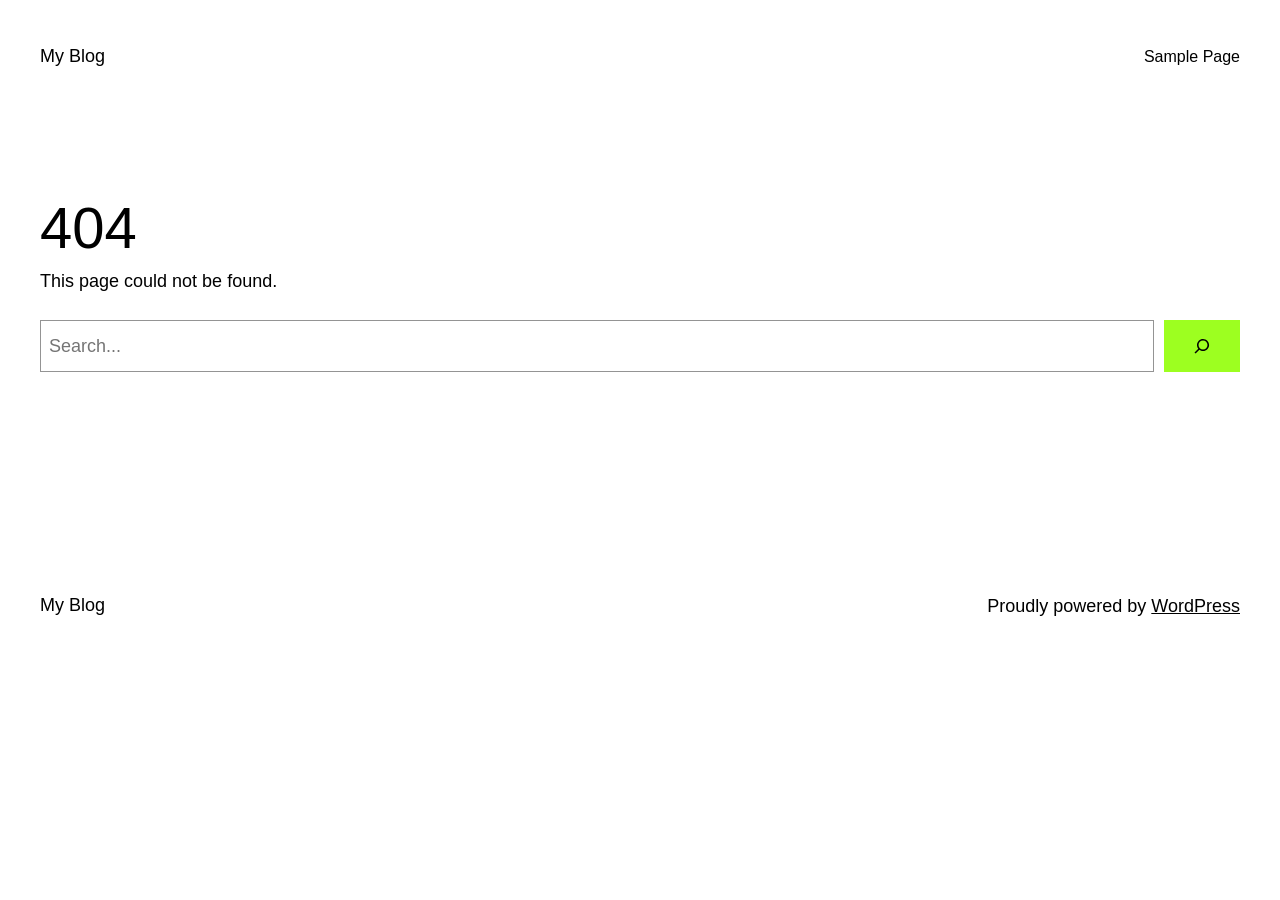
<file: vendors/owl.carousel/css/owl.video.play.html>
<!DOCTYPE html>
<html lang="en-US">
<head>
	<meta charset="UTF-8" />
	<meta name="viewport" content="width=device-width, initial-scale=1" />
<meta name='robots' content='max-image-preview:large' />
<title>Page not found &#8211; My Blog</title>
<link rel="alternate" type="application/rss+xml" title="My Blog &raquo; Feed" href="https://demoxml.com/feed/" />
<link rel="alternate" type="application/rss+xml" title="My Blog &raquo; Comments Feed" href="https://demoxml.com/comments/feed/" />
<style id="wp-img-auto-sizes-contain-inline-css">
img:is([sizes=auto i],[sizes^="auto," i]){contain-intrinsic-size:3000px 1500px}
/*# sourceURL=wp-img-auto-sizes-contain-inline-css */
</style>
<style id="wp-block-site-title-inline-css">
.wp-block-site-title{box-sizing:border-box}.wp-block-site-title :where(a){color:inherit;font-family:inherit;font-size:inherit;font-style:inherit;font-weight:inherit;letter-spacing:inherit;line-height:inherit;text-decoration:inherit}
/*# sourceURL=https://demoxml.com/wp-includes/blocks/site-title/style.min.css */
</style>
<style id="wp-block-page-list-inline-css">
.wp-block-navigation .wp-block-page-list{align-items:var(--navigation-layout-align,initial);background-color:inherit;display:flex;flex-direction:var(--navigation-layout-direction,initial);flex-wrap:var(--navigation-layout-wrap,wrap);justify-content:var(--navigation-layout-justify,initial)}.wp-block-navigation .wp-block-navigation-item{background-color:inherit}.wp-block-page-list{box-sizing:border-box}
/*# sourceURL=https://demoxml.com/wp-includes/blocks/page-list/style.min.css */
</style>
<style id="wp-block-navigation-inline-css">
.wp-block-navigation{position:relative}.wp-block-navigation ul{margin-bottom:0;margin-left:0;margin-top:0;padding-left:0}.wp-block-navigation ul,.wp-block-navigation ul li{list-style:none}.wp-block-navigation .wp-block-navigation-item{align-items:center;background-color:inherit;display:flex;position:relative}.wp-block-navigation .wp-block-navigation-item .wp-block-navigation__submenu-container:empty{display:none}.wp-block-navigation .wp-block-navigation-item__content{display:block;z-index:1}.wp-block-navigation .wp-block-navigation-item__content.wp-block-navigation-item__content{color:inherit}.wp-block-navigation.has-text-decoration-underline .wp-block-navigation-item__content,.wp-block-navigation.has-text-decoration-underline .wp-block-navigation-item__content:active,.wp-block-navigation.has-text-decoration-underline .wp-block-navigation-item__content:focus{text-decoration:underline}.wp-block-navigation.has-text-decoration-line-through .wp-block-navigation-item__content,.wp-block-navigation.has-text-decoration-line-through .wp-block-navigation-item__content:active,.wp-block-navigation.has-text-decoration-line-through .wp-block-navigation-item__content:focus{text-decoration:line-through}.wp-block-navigation :where(a),.wp-block-navigation :where(a:active),.wp-block-navigation :where(a:focus){text-decoration:none}.wp-block-navigation .wp-block-navigation__submenu-icon{align-self:center;background-color:inherit;border:none;color:currentColor;display:inline-block;font-size:inherit;height:.6em;line-height:0;margin-left:.25em;padding:0;width:.6em}.wp-block-navigation .wp-block-navigation__submenu-icon svg{stroke:currentColor;display:inline-block;height:inherit;margin-top:.075em;width:inherit}.wp-block-navigation{--navigation-layout-justification-setting:flex-start;--navigation-layout-direction:row;--navigation-layout-wrap:wrap;--navigation-layout-justify:flex-start;--navigation-layout-align:center}.wp-block-navigation.is-vertical{--navigation-layout-direction:column;--navigation-layout-justify:initial;--navigation-layout-align:flex-start}.wp-block-navigation.no-wrap{--navigation-layout-wrap:nowrap}.wp-block-navigation.items-justified-center{--navigation-layout-justification-setting:center;--navigation-layout-justify:center}.wp-block-navigation.items-justified-center.is-vertical{--navigation-layout-align:center}.wp-block-navigation.items-justified-right{--navigation-layout-justification-setting:flex-end;--navigation-layout-justify:flex-end}.wp-block-navigation.items-justified-right.is-vertical{--navigation-layout-align:flex-end}.wp-block-navigation.items-justified-space-between{--navigation-layout-justification-setting:space-between;--navigation-layout-justify:space-between}:where(.wp-block-navigation) ul li{padding:0}.wp-block-navigation .has-child .wp-block-navigation__submenu-container{align-items:normal;background-color:inherit;color:inherit;display:flex;flex-direction:column;opacity:0;position:absolute;z-index:2}@media not (prefers-reduced-motion){.wp-block-navigation .has-child .wp-block-navigation__submenu-container{transition:opacity .1s linear}}.wp-block-navigation .has-child .wp-block-navigation__submenu-container{height:0;overflow:hidden;visibility:hidden;width:0}.wp-block-navigation .has-child .wp-block-navigation__submenu-container>.wp-block-navigation-item>.wp-block-navigation-item__content{display:flex;flex-grow:1;padding:.5em 1em}.wp-block-navigation .has-child .wp-block-navigation__submenu-container>.wp-block-navigation-item>.wp-block-navigation-item__content .wp-block-navigation__submenu-icon{margin-left:auto;margin-right:0}.wp-block-navigation .has-child .wp-block-navigation__submenu-container .wp-block-navigation-item__content{margin:0}.wp-block-navigation .has-child .wp-block-navigation__submenu-container{left:-1px;top:100%}@media (min-width:782px){.wp-block-navigation .has-child .wp-block-navigation__submenu-container .wp-block-navigation__submenu-container{left:100%;top:-1px}.wp-block-navigation .has-child .wp-block-navigation__submenu-container .wp-block-navigation__submenu-container:before{background:transparent;content:"";display:block;height:100%;position:absolute;right:100%;width:.5em}.wp-block-navigation .has-child .wp-block-navigation__submenu-container .wp-block-navigation__submenu-icon{margin-right:.25em}.wp-block-navigation .has-child .wp-block-navigation__submenu-container .wp-block-navigation__submenu-icon svg{transform:rotate(-90deg)}}@media (hover:hover){.wp-block-navigation .has-child:not(.open-on-click):hover>.wp-block-navigation__submenu-container{height:auto;min-width:200px;opacity:1;overflow:visible;visibility:visible;width:auto}}.wp-block-navigation .has-child .wp-block-navigation-submenu__toggle[aria-expanded=true]~.wp-block-navigation__submenu-container,.wp-block-navigation .has-child:not(.open-on-click):not(.open-on-hover-click):focus-within>.wp-block-navigation__submenu-container{height:auto;min-width:200px;opacity:1;overflow:visible;visibility:visible;width:auto}.wp-block-navigation .has-child.open-always{align-items:var(--navigation-layout-align,initial);flex-direction:var(--navigation-layout-direction,initial);flex-wrap:var(--navigation-layout-wrap,wrap);gap:var(--wp--style--block-gap,2em)}.wp-block-navigation .has-child.open-always,.wp-block-navigation .has-child.open-always .wp-block-navigation-item{justify-content:var(--navigation-layout-justify,initial)}.wp-block-navigation .has-child.open-always .wp-block-navigation__submenu-container,.wp-block-navigation .has-child.open-always.wp-block-navigation-submenu{gap:var(--wp--style--block-gap,2em)}.wp-block-navigation .has-child.open-always .wp-block-navigation-item,.wp-block-navigation .has-child.open-always .wp-block-navigation__submenu-container,.wp-block-navigation .has-child.open-always.wp-block-navigation-submenu{padding-bottom:0;padding-top:0}.wp-block-navigation .has-child.open-always .wp-block-navigation__submenu-container{padding-left:var(--wp--style--block-gap,2em);padding-right:var(--wp--style--block-gap,2em)}.wp-block-navigation .has-child.open-always .wp-block-navigation__submenu-container .wp-block-navigation-item__content{padding:0}.wp-block-navigation .has-child.open-always .wp-block-navigation__submenu-container>.wp-block-navigation-item>.wp-block-navigation-item__content,.wp-block-navigation .has-child.open-always>.wp-block-navigation-item__content{flex-grow:0}.wp-block-navigation .has-child.open-always>.wp-block-navigation__submenu-container{background-color:transparent;border:none;color:inherit;flex-basis:100%;height:auto;opacity:1;overflow:visible;position:static;visibility:visible;width:auto}.wp-block-navigation.has-background .has-child .wp-block-navigation__submenu-container{left:0;top:100%}@media (min-width:782px){.wp-block-navigation.has-background .has-child .wp-block-navigation__submenu-container .wp-block-navigation__submenu-container{left:100%;top:0}}.wp-block-navigation-submenu{display:flex;position:relative}.wp-block-navigation-submenu .wp-block-navigation__submenu-icon svg{stroke:currentColor}button.wp-block-navigation-item__content{background-color:transparent;border:none;color:currentColor;font-family:inherit;font-size:inherit;font-style:inherit;font-weight:inherit;letter-spacing:inherit;line-height:inherit;text-align:left;text-transform:inherit}.wp-block-navigation-submenu__toggle{cursor:pointer}.wp-block-navigation-submenu__toggle[aria-expanded=true]+.wp-block-navigation__submenu-icon>svg,.wp-block-navigation-submenu__toggle[aria-expanded=true]>svg{transform:rotate(180deg)}.wp-block-navigation-item.open-on-click .wp-block-navigation-submenu__toggle{padding-left:0;padding-right:.85em}.wp-block-navigation-item.open-on-click .wp-block-navigation-submenu__toggle+.wp-block-navigation__submenu-icon{margin-left:-.6em;pointer-events:none}.wp-block-navigation-item.open-on-click button.wp-block-navigation-item__content:not(.wp-block-navigation-submenu__toggle){padding:0}.wp-block-navigation .wp-block-page-list,.wp-block-navigation__container,.wp-block-navigation__responsive-close,.wp-block-navigation__responsive-container,.wp-block-navigation__responsive-container-content,.wp-block-navigation__responsive-dialog{gap:inherit}:where(.wp-block-navigation.has-background .wp-block-navigation-item a:not(.wp-element-button)),:where(.wp-block-navigation.has-background .wp-block-navigation-submenu a:not(.wp-element-button)){padding:.5em 1em}:where(.wp-block-navigation .wp-block-navigation__submenu-container .wp-block-navigation-item a:not(.wp-element-button)),:where(.wp-block-navigation .wp-block-navigation__submenu-container .wp-block-navigation-submenu a:not(.wp-element-button)),:where(.wp-block-navigation .wp-block-navigation__submenu-container .wp-block-navigation-submenu button.wp-block-navigation-item__content),:where(.wp-block-navigation .wp-block-navigation__submenu-container .wp-block-pages-list__item button.wp-block-navigation-item__content){padding:.5em 1em}.wp-block-navigation.items-justified-right .wp-block-navigation__container .has-child .wp-block-navigation__submenu-container,.wp-block-navigation.items-justified-right .wp-block-page-list>.has-child .wp-block-navigation__submenu-container,.wp-block-navigation.items-justified-space-between .wp-block-page-list>.has-child:last-child .wp-block-navigation__submenu-container,.wp-block-navigation.items-justified-space-between>.wp-block-navigation__container>.has-child:last-child .wp-block-navigation__submenu-container{left:auto;right:0}.wp-block-navigation.items-justified-right .wp-block-navigation__container .has-child .wp-block-navigation__submenu-container .wp-block-navigation__submenu-container,.wp-block-navigation.items-justified-right .wp-block-page-list>.has-child .wp-block-navigation__submenu-container .wp-block-navigation__submenu-container,.wp-block-navigation.items-justified-space-between .wp-block-page-list>.has-child:last-child .wp-block-navigation__submenu-container .wp-block-navigation__submenu-container,.wp-block-navigation.items-justified-space-between>.wp-block-navigation__container>.has-child:last-child .wp-block-navigation__submenu-container .wp-block-navigation__submenu-container{left:-1px;right:-1px}@media (min-width:782px){.wp-block-navigation.items-justified-right .wp-block-navigation__container .has-child .wp-block-navigation__submenu-container .wp-block-navigation__submenu-container,.wp-block-navigation.items-justified-right .wp-block-page-list>.has-child .wp-block-navigation__submenu-container .wp-block-navigation__submenu-container,.wp-block-navigation.items-justified-space-between .wp-block-page-list>.has-child:last-child .wp-block-navigation__submenu-container .wp-block-navigation__submenu-container,.wp-block-navigation.items-justified-space-between>.wp-block-navigation__container>.has-child:last-child .wp-block-navigation__submenu-container .wp-block-navigation__submenu-container{left:auto;right:100%}}.wp-block-navigation:not(.has-background) .wp-block-navigation__submenu-container{background-color:#fff;border:1px solid rgba(0,0,0,.15)}.wp-block-navigation.has-background .wp-block-navigation__submenu-container{background-color:inherit}.wp-block-navigation:not(.has-text-color) .wp-block-navigation__submenu-container{color:#000}.wp-block-navigation__container{align-items:var(--navigation-layout-align,initial);display:flex;flex-direction:var(--navigation-layout-direction,initial);flex-wrap:var(--navigation-layout-wrap,wrap);justify-content:var(--navigation-layout-justify,initial);list-style:none;margin:0;padding-left:0}.wp-block-navigation__container .is-responsive{display:none}.wp-block-navigation__container:only-child,.wp-block-page-list:only-child{flex-grow:1}@keyframes overlay-menu__fade-in-animation{0%{opacity:0;transform:translateY(.5em)}to{opacity:1;transform:translateY(0)}}.wp-block-navigation__responsive-container{bottom:0;display:none;left:0;position:fixed;right:0;top:0}.wp-block-navigation__responsive-container :where(.wp-block-navigation-item a){color:inherit}.wp-block-navigation__responsive-container .wp-block-navigation__responsive-container-content{align-items:var(--navigation-layout-align,initial);display:flex;flex-direction:var(--navigation-layout-direction,initial);flex-wrap:var(--navigation-layout-wrap,wrap);justify-content:var(--navigation-layout-justify,initial)}.wp-block-navigation__responsive-container:not(.is-menu-open.is-menu-open){background-color:inherit!important;color:inherit!important}.wp-block-navigation__responsive-container.is-menu-open{background-color:inherit;display:flex;flex-direction:column}@media not (prefers-reduced-motion){.wp-block-navigation__responsive-container.is-menu-open{animation:overlay-menu__fade-in-animation .1s ease-out;animation-fill-mode:forwards}}.wp-block-navigation__responsive-container.is-menu-open:not(.disable-default-overlay){padding:clamp(1rem,var(--wp--style--root--padding-top),20rem) clamp(1rem,var(--wp--style--root--padding-right),20rem) clamp(1rem,var(--wp--style--root--padding-bottom),20rem) clamp(1rem,var(--wp--style--root--padding-left),20rem)}.wp-block-navigation__responsive-container.is-menu-open{overflow:auto;z-index:100000}.wp-block-navigation__responsive-container.is-menu-open:not(.disable-default-overlay) .wp-block-navigation__responsive-container-content{padding-top:calc(2rem + 24px)}.wp-block-navigation__responsive-container.is-menu-open:where(:not(.disable-default-overlay)) .wp-block-navigation__responsive-container-content{align-items:var(--navigation-layout-justification-setting,inherit);display:flex;flex-direction:column;flex-wrap:nowrap;overflow:visible}.wp-block-navigation__responsive-container.is-menu-open:where(:not(.disable-default-overlay)) .wp-block-navigation__responsive-container-content,.wp-block-navigation__responsive-container.is-menu-open:where(:not(.disable-default-overlay)) .wp-block-navigation__responsive-container-content .wp-block-navigation__container,.wp-block-navigation__responsive-container.is-menu-open:where(:not(.disable-default-overlay)) .wp-block-navigation__responsive-container-content .wp-block-page-list{justify-content:flex-start}.wp-block-navigation__responsive-container.is-menu-open:where(:not(.disable-default-overlay)) .wp-block-navigation__responsive-container-content .wp-block-navigation__submenu-icon{display:none}.wp-block-navigation__responsive-container.is-menu-open:where(:not(.disable-default-overlay)) .wp-block-navigation__responsive-container-content .has-child .wp-block-navigation__submenu-container{border:none;height:auto;min-width:200px;opacity:1;overflow:initial;padding-left:2rem;padding-right:2rem;position:static;visibility:visible;width:auto}.wp-block-navigation__responsive-container.is-menu-open:where(:not(.disable-default-overlay)) .wp-block-navigation__responsive-container-content .wp-block-navigation__container,.wp-block-navigation__responsive-container.is-menu-open:where(:not(.disable-default-overlay)) .wp-block-navigation__responsive-container-content .wp-block-navigation__submenu-container{gap:inherit}.wp-block-navigation__responsive-container.is-menu-open:where(:not(.disable-default-overlay)) .wp-block-navigation__responsive-container-content .wp-block-navigation__submenu-container{padding-top:var(--wp--style--block-gap,2em)}.wp-block-navigation__responsive-container.is-menu-open:where(:not(.disable-default-overlay)) .wp-block-navigation__responsive-container-content .wp-block-navigation-item__content{padding:0}.wp-block-navigation__responsive-container.is-menu-open:where(:not(.disable-default-overlay)) .wp-block-navigation__responsive-container-content .wp-block-navigation-item,.wp-block-navigation__responsive-container.is-menu-open:where(:not(.disable-default-overlay)) .wp-block-navigation__responsive-container-content .wp-block-navigation__container,.wp-block-navigation__responsive-container.is-menu-open:where(:not(.disable-default-overlay)) .wp-block-navigation__responsive-container-content .wp-block-page-list{align-items:var(--navigation-layout-justification-setting,initial);display:flex;flex-direction:column}.wp-block-navigation__responsive-container.is-menu-open:where(:not(.disable-default-overlay)) .wp-block-navigation-item,.wp-block-navigation__responsive-container.is-menu-open:where(:not(.disable-default-overlay)) .wp-block-navigation-item .wp-block-navigation__submenu-container,.wp-block-navigation__responsive-container.is-menu-open:where(:not(.disable-default-overlay)) .wp-block-navigation__container,.wp-block-navigation__responsive-container.is-menu-open:where(:not(.disable-default-overlay)) .wp-block-page-list{background:transparent!important;color:inherit!important}.wp-block-navigation__responsive-container.is-menu-open:where(:not(.disable-default-overlay)) .wp-block-navigation__submenu-container.wp-block-navigation__submenu-container.wp-block-navigation__submenu-container.wp-block-navigation__submenu-container{left:auto;right:auto}.wp-block-navigation__responsive-container.disable-default-overlay .wp-block-navigation__overlay-container{display:none;width:100%}.wp-block-navigation__responsive-container.disable-default-overlay .wp-block-navigation__responsive-close{max-width:none}.wp-block-navigation__responsive-container.disable-default-overlay.is-menu-open .wp-block-navigation__responsive-container-content>:not(.wp-block-navigation__overlay-container){display:none}.wp-block-navigation__responsive-container.disable-default-overlay.is-menu-open .wp-block-navigation__responsive-container-content .wp-block-navigation__overlay-container{display:block}.wp-block-navigation__responsive-container.disable-default-overlay.is-menu-open .wp-block-navigation__responsive-container-content .wp-block-navigation__overlay-container .wp-block-navigation__submenu-container{left:0;right:auto}@media (min-width:600px){.wp-block-navigation__responsive-container:not(.hidden-by-default):not(.is-menu-open){background-color:inherit;display:block;position:relative;width:100%;z-index:auto}.wp-block-navigation__responsive-container:not(.hidden-by-default):not(.is-menu-open) .wp-block-navigation__responsive-container-close{display:none}.wp-block-navigation__responsive-container.is-menu-open .wp-block-navigation__submenu-container.wp-block-navigation__submenu-container.wp-block-navigation__submenu-container.wp-block-navigation__submenu-container{left:0}}.wp-block-navigation:not(.has-background) .wp-block-navigation__responsive-container.is-menu-open:not(.disable-default-overlay){background-color:#fff}.wp-block-navigation:not(.has-text-color) .wp-block-navigation__responsive-container.is-menu-open:not(.disable-default-overlay){color:#000}.wp-block-navigation__toggle_button_label{font-size:1rem;font-weight:700}.wp-block-navigation__responsive-container-close,.wp-block-navigation__responsive-container-open{background:transparent;border:none;color:currentColor;cursor:pointer;margin:0;padding:0;text-transform:inherit;vertical-align:middle}.wp-block-navigation__responsive-container-close svg,.wp-block-navigation__responsive-container-open svg{fill:currentColor;display:block;height:24px;pointer-events:none;width:24px}.wp-block-navigation__responsive-container-open{display:flex}.wp-block-navigation__responsive-container-open.wp-block-navigation__responsive-container-open.wp-block-navigation__responsive-container-open{font-family:inherit;font-size:inherit;font-weight:inherit}@media (min-width:600px){.wp-block-navigation__responsive-container-open:not(.always-shown){display:none}}.wp-block-navigation__responsive-container-close{position:absolute;right:0;top:0;z-index:2}.wp-block-navigation__responsive-container-close.wp-block-navigation__responsive-container-close.wp-block-navigation__responsive-container-close{font-family:inherit;font-size:inherit;font-weight:inherit}.disable-default-overlay .wp-block-navigation__responsive-container-close{right:clamp(1rem,var(--wp--style--root--padding-left),20rem);top:clamp(1rem,var(--wp--style--root--padding-left),20rem)}.wp-block-navigation__responsive-close{width:100%}.has-modal-open .wp-block-navigation__responsive-close{margin-left:auto;margin-right:auto;max-width:var(--wp--style--global--wide-size,100%)}.wp-block-navigation__responsive-close:focus{outline:none}.is-menu-open .wp-block-navigation__responsive-close,.is-menu-open .wp-block-navigation__responsive-container-content,.is-menu-open .wp-block-navigation__responsive-dialog{box-sizing:border-box}.wp-block-navigation__responsive-dialog{position:relative}.has-modal-open .admin-bar .is-menu-open:where(:not(.disable-default-overlay)) .wp-block-navigation__responsive-dialog{margin-top:46px}@media (min-width:782px){.has-modal-open .admin-bar .is-menu-open:where(:not(.disable-default-overlay)) .wp-block-navigation__responsive-dialog{margin-top:32px}}html.has-modal-open{overflow:hidden}
/*# sourceURL=https://demoxml.com/wp-includes/blocks/navigation/style.min.css */
</style>
<style id="wp-block-group-inline-css">
.wp-block-group{box-sizing:border-box}:where(.wp-block-group.wp-block-group-is-layout-constrained){position:relative}
/*# sourceURL=https://demoxml.com/wp-includes/blocks/group/style.min.css */
</style>
<style id="wp-block-spacer-inline-css">
.wp-block-spacer{clear:both}
/*# sourceURL=https://demoxml.com/wp-includes/blocks/spacer/style.min.css */
</style>
<style id="wp-block-heading-inline-css">
h1:where(.wp-block-heading).has-background,h2:where(.wp-block-heading).has-background,h3:where(.wp-block-heading).has-background,h4:where(.wp-block-heading).has-background,h5:where(.wp-block-heading).has-background,h6:where(.wp-block-heading).has-background{padding:1.25em 2.375em}h1.has-text-align-left[style*=writing-mode]:where([style*=vertical-lr]),h1.has-text-align-right[style*=writing-mode]:where([style*=vertical-rl]),h2.has-text-align-left[style*=writing-mode]:where([style*=vertical-lr]),h2.has-text-align-right[style*=writing-mode]:where([style*=vertical-rl]),h3.has-text-align-left[style*=writing-mode]:where([style*=vertical-lr]),h3.has-text-align-right[style*=writing-mode]:where([style*=vertical-rl]),h4.has-text-align-left[style*=writing-mode]:where([style*=vertical-lr]),h4.has-text-align-right[style*=writing-mode]:where([style*=vertical-rl]),h5.has-text-align-left[style*=writing-mode]:where([style*=vertical-lr]),h5.has-text-align-right[style*=writing-mode]:where([style*=vertical-rl]),h6.has-text-align-left[style*=writing-mode]:where([style*=vertical-lr]),h6.has-text-align-right[style*=writing-mode]:where([style*=vertical-rl]){rotate:180deg}
/*# sourceURL=https://demoxml.com/wp-includes/blocks/heading/style.min.css */
</style>
<style id="wp-block-paragraph-inline-css">
.is-small-text{font-size:.875em}.is-regular-text{font-size:1em}.is-large-text{font-size:2.25em}.is-larger-text{font-size:3em}.has-drop-cap:not(:focus):first-letter{float:left;font-size:8.4em;font-style:normal;font-weight:100;line-height:.68;margin:.05em .1em 0 0;text-transform:uppercase}body.rtl .has-drop-cap:not(:focus):first-letter{float:none;margin-left:.1em}p.has-drop-cap.has-background{overflow:hidden}:root :where(p.has-background){padding:1.25em 2.375em}:where(p.has-text-color:not(.has-link-color)) a{color:inherit}p.has-text-align-left[style*="writing-mode:vertical-lr"],p.has-text-align-right[style*="writing-mode:vertical-rl"]{rotate:180deg}
/*# sourceURL=https://demoxml.com/wp-includes/blocks/paragraph/style.min.css */
</style>
<style id="wp-block-search-inline-css">
.wp-block-search__button{margin-left:10px;word-break:normal}.wp-block-search__button.has-icon{line-height:0}.wp-block-search__button svg{fill:currentColor;height:1.25em;min-height:24px;min-width:24px;vertical-align:text-bottom;width:1.25em}:where(.wp-block-search__button){border:1px solid #ccc;padding:6px 10px}.wp-block-search__inside-wrapper{display:flex;flex:auto;flex-wrap:nowrap;max-width:100%}.wp-block-search__label{width:100%}.wp-block-search.wp-block-search__button-only .wp-block-search__button{box-sizing:border-box;display:flex;flex-shrink:0;justify-content:center;margin-left:0;max-width:100%}.wp-block-search.wp-block-search__button-only .wp-block-search__inside-wrapper{min-width:0!important;transition-property:width}.wp-block-search.wp-block-search__button-only .wp-block-search__input{flex-basis:100%;transition-duration:.3s}.wp-block-search.wp-block-search__button-only.wp-block-search__searchfield-hidden,.wp-block-search.wp-block-search__button-only.wp-block-search__searchfield-hidden .wp-block-search__inside-wrapper{overflow:hidden}.wp-block-search.wp-block-search__button-only.wp-block-search__searchfield-hidden .wp-block-search__input{border-left-width:0!important;border-right-width:0!important;flex-basis:0;flex-grow:0;margin:0;min-width:0!important;padding-left:0!important;padding-right:0!important;width:0!important}:where(.wp-block-search__input){-webkit-appearance:initial;-moz-appearance:initial;appearance:none;border:1px solid #949494;flex-grow:1;font-family:inherit;font-size:inherit;font-style:inherit;font-weight:inherit;letter-spacing:inherit;line-height:inherit;margin-left:0;margin-right:0;min-width:3rem;padding:8px;text-decoration:unset!important;text-transform:inherit}:where(.wp-block-search__button-inside .wp-block-search__inside-wrapper){background-color:#fff;border:1px solid #949494;box-sizing:border-box;padding:4px}:where(.wp-block-search__button-inside .wp-block-search__inside-wrapper) .wp-block-search__input{border:none;border-radius:0;padding:0 4px}:where(.wp-block-search__button-inside .wp-block-search__inside-wrapper) .wp-block-search__input:focus{outline:none}:where(.wp-block-search__button-inside .wp-block-search__inside-wrapper) :where(.wp-block-search__button){padding:4px 8px}.wp-block-search.aligncenter .wp-block-search__inside-wrapper{margin:auto}.wp-block[data-align=right] .wp-block-search.wp-block-search__button-only .wp-block-search__inside-wrapper{float:right}
/*# sourceURL=https://demoxml.com/wp-includes/blocks/search/style.min.css */
</style>
<style id="wp-emoji-styles-inline-css">

	img.wp-smiley, img.emoji {
		display: inline !important;
		border: none !important;
		box-shadow: none !important;
		height: 1em !important;
		width: 1em !important;
		margin: 0 0.07em !important;
		vertical-align: -0.1em !important;
		background: none !important;
		padding: 0 !important;
	}
/*# sourceURL=wp-emoji-styles-inline-css */
</style>
<style id="wp-block-library-inline-css">
:root{--wp-block-synced-color:#7a00df;--wp-block-synced-color--rgb:122,0,223;--wp-bound-block-color:var(--wp-block-synced-color);--wp-editor-canvas-background:#ddd;--wp-admin-theme-color:#007cba;--wp-admin-theme-color--rgb:0,124,186;--wp-admin-theme-color-darker-10:#006ba1;--wp-admin-theme-color-darker-10--rgb:0,107,160.5;--wp-admin-theme-color-darker-20:#005a87;--wp-admin-theme-color-darker-20--rgb:0,90,135;--wp-admin-border-width-focus:2px}@media (min-resolution:192dpi){:root{--wp-admin-border-width-focus:1.5px}}.wp-element-button{cursor:pointer}:root .has-very-light-gray-background-color{background-color:#eee}:root .has-very-dark-gray-background-color{background-color:#313131}:root .has-very-light-gray-color{color:#eee}:root .has-very-dark-gray-color{color:#313131}:root .has-vivid-green-cyan-to-vivid-cyan-blue-gradient-background{background:linear-gradient(135deg,#00d084,#0693e3)}:root .has-purple-crush-gradient-background{background:linear-gradient(135deg,#34e2e4,#4721fb 50%,#ab1dfe)}:root .has-hazy-dawn-gradient-background{background:linear-gradient(135deg,#faaca8,#dad0ec)}:root .has-subdued-olive-gradient-background{background:linear-gradient(135deg,#fafae1,#67a671)}:root .has-atomic-cream-gradient-background{background:linear-gradient(135deg,#fdd79a,#004a59)}:root .has-nightshade-gradient-background{background:linear-gradient(135deg,#330968,#31cdcf)}:root .has-midnight-gradient-background{background:linear-gradient(135deg,#020381,#2874fc)}:root{--wp--preset--font-size--normal:16px;--wp--preset--font-size--huge:42px}.has-regular-font-size{font-size:1em}.has-larger-font-size{font-size:2.625em}.has-normal-font-size{font-size:var(--wp--preset--font-size--normal)}.has-huge-font-size{font-size:var(--wp--preset--font-size--huge)}:root .has-text-align-center{text-align:center}:root .has-text-align-left{text-align:left}:root .has-text-align-right{text-align:right}.has-fit-text{white-space:nowrap!important}#end-resizable-editor-section{display:none}.aligncenter{clear:both}.items-justified-left{justify-content:flex-start}.items-justified-center{justify-content:center}.items-justified-right{justify-content:flex-end}.items-justified-space-between{justify-content:space-between}.screen-reader-text{word-wrap:normal!important;border:0;clip-path:inset(50%);height:1px;margin:-1px;overflow:hidden;padding:0;position:absolute;width:1px;word-break:normal!important}.screen-reader-text:focus{background-color:#ddd;clip-path:none;color:#444;display:block;font-size:1em;height:auto;left:5px;line-height:normal;padding:15px 23px 14px;text-decoration:none;top:5px;width:auto;z-index:100000}html :where(.has-border-color){border-style:solid}html :where([style^=border-color],[style*=";border-color"],[style*="; border-color"]){border-style:solid}html :where([style^=border-top-color],[style*=";border-top-color"],[style*="; border-top-color"]){border-top-style:solid}html :where([style^=border-right-color],[style*=";border-right-color"],[style*="; border-right-color"]){border-right-style:solid}html :where([style^=border-bottom-color],[style*=";border-bottom-color"],[style*="; border-bottom-color"]){border-bottom-style:solid}html :where([style^=border-left-color],[style*=";border-left-color"],[style*="; border-left-color"]){border-left-style:solid}html :where([style^=border-width],[style*=";border-width"],[style*="; border-width"]){border-style:solid}html :where([style^=border-top-width],[style*=";border-top-width"],[style*="; border-top-width"]){border-top-style:solid}html :where([style^=border-right-width],[style*=";border-right-width"],[style*="; border-right-width"]){border-right-style:solid}html :where([style^=border-bottom-width],[style*=";border-bottom-width"],[style*="; border-bottom-width"]){border-bottom-style:solid}html :where([style^=border-left-width],[style*=";border-left-width"],[style*="; border-left-width"]){border-left-style:solid}html :where(img[class*=wp-image-]){height:auto;max-width:100%}:where(figure){margin:0 0 1em}html :where(.is-position-sticky){--wp-admin--admin-bar--position-offset:var(--wp-admin--admin-bar--height,0px)}@media screen and (max-width:600px){html :where(.is-position-sticky){--wp-admin--admin-bar--position-offset:0px}}
/*# sourceURL=/wp-includes/css/dist/block-library/common.min.css */
</style>
<style id="global-styles-inline-css">
:root{--wp--preset--aspect-ratio--square: 1;--wp--preset--aspect-ratio--4-3: 4/3;--wp--preset--aspect-ratio--3-4: 3/4;--wp--preset--aspect-ratio--3-2: 3/2;--wp--preset--aspect-ratio--2-3: 2/3;--wp--preset--aspect-ratio--16-9: 16/9;--wp--preset--aspect-ratio--9-16: 9/16;--wp--preset--color--black: #000000;--wp--preset--color--cyan-bluish-gray: #abb8c3;--wp--preset--color--white: #ffffff;--wp--preset--color--pale-pink: #f78da7;--wp--preset--color--vivid-red: #cf2e2e;--wp--preset--color--luminous-vivid-orange: #ff6900;--wp--preset--color--luminous-vivid-amber: #fcb900;--wp--preset--color--light-green-cyan: #7bdcb5;--wp--preset--color--vivid-green-cyan: #00d084;--wp--preset--color--pale-cyan-blue: #8ed1fc;--wp--preset--color--vivid-cyan-blue: #0693e3;--wp--preset--color--vivid-purple: #9b51e0;--wp--preset--color--base: #ffffff;--wp--preset--color--contrast: #000000;--wp--preset--color--primary: #9DFF20;--wp--preset--color--secondary: #345C00;--wp--preset--color--tertiary: #F6F6F6;--wp--preset--gradient--vivid-cyan-blue-to-vivid-purple: linear-gradient(135deg,rgb(6,147,227) 0%,rgb(155,81,224) 100%);--wp--preset--gradient--light-green-cyan-to-vivid-green-cyan: linear-gradient(135deg,rgb(122,220,180) 0%,rgb(0,208,130) 100%);--wp--preset--gradient--luminous-vivid-amber-to-luminous-vivid-orange: linear-gradient(135deg,rgb(252,185,0) 0%,rgb(255,105,0) 100%);--wp--preset--gradient--luminous-vivid-orange-to-vivid-red: linear-gradient(135deg,rgb(255,105,0) 0%,rgb(207,46,46) 100%);--wp--preset--gradient--very-light-gray-to-cyan-bluish-gray: linear-gradient(135deg,rgb(238,238,238) 0%,rgb(169,184,195) 100%);--wp--preset--gradient--cool-to-warm-spectrum: linear-gradient(135deg,rgb(74,234,220) 0%,rgb(151,120,209) 20%,rgb(207,42,186) 40%,rgb(238,44,130) 60%,rgb(251,105,98) 80%,rgb(254,248,76) 100%);--wp--preset--gradient--blush-light-purple: linear-gradient(135deg,rgb(255,206,236) 0%,rgb(152,150,240) 100%);--wp--preset--gradient--blush-bordeaux: linear-gradient(135deg,rgb(254,205,165) 0%,rgb(254,45,45) 50%,rgb(107,0,62) 100%);--wp--preset--gradient--luminous-dusk: linear-gradient(135deg,rgb(255,203,112) 0%,rgb(199,81,192) 50%,rgb(65,88,208) 100%);--wp--preset--gradient--pale-ocean: linear-gradient(135deg,rgb(255,245,203) 0%,rgb(182,227,212) 50%,rgb(51,167,181) 100%);--wp--preset--gradient--electric-grass: linear-gradient(135deg,rgb(202,248,128) 0%,rgb(113,206,126) 100%);--wp--preset--gradient--midnight: linear-gradient(135deg,rgb(2,3,129) 0%,rgb(40,116,252) 100%);--wp--preset--font-size--small: clamp(0.875rem, 0.875rem + ((1vw - 0.2rem) * 0.227), 1rem);--wp--preset--font-size--medium: clamp(1rem, 1rem + ((1vw - 0.2rem) * 0.227), 1.125rem);--wp--preset--font-size--large: clamp(1.75rem, 1.75rem + ((1vw - 0.2rem) * 0.227), 1.875rem);--wp--preset--font-size--x-large: 2.25rem;--wp--preset--font-size--xx-large: clamp(6.1rem, 6.1rem + ((1vw - 0.2rem) * 7.091), 10rem);--wp--preset--font-family--dm-sans: "DM Sans", sans-serif;--wp--preset--font-family--ibm-plex-mono: 'IBM Plex Mono', monospace;--wp--preset--font-family--inter: "Inter", sans-serif;--wp--preset--font-family--system-font: -apple-system,BlinkMacSystemFont,"Segoe UI",Roboto,Oxygen-Sans,Ubuntu,Cantarell,"Helvetica Neue",sans-serif;--wp--preset--font-family--source-serif-pro: "Source Serif Pro", serif;--wp--preset--spacing--20: 0.44rem;--wp--preset--spacing--30: clamp(1.5rem, 5vw, 2rem);--wp--preset--spacing--40: clamp(1.8rem, 1.8rem + ((1vw - 0.48rem) * 2.885), 3rem);--wp--preset--spacing--50: clamp(2.5rem, 8vw, 4.5rem);--wp--preset--spacing--60: clamp(3.75rem, 10vw, 7rem);--wp--preset--spacing--70: clamp(5rem, 5.25rem + ((1vw - 0.48rem) * 9.096), 8rem);--wp--preset--spacing--80: clamp(7rem, 14vw, 11rem);--wp--preset--shadow--natural: 6px 6px 9px rgba(0, 0, 0, 0.2);--wp--preset--shadow--deep: 12px 12px 50px rgba(0, 0, 0, 0.4);--wp--preset--shadow--sharp: 6px 6px 0px rgba(0, 0, 0, 0.2);--wp--preset--shadow--outlined: 6px 6px 0px -3px rgb(255, 255, 255), 6px 6px rgb(0, 0, 0);--wp--preset--shadow--crisp: 6px 6px 0px rgb(0, 0, 0);}.wp-block-button{--wp--preset--dimension--25: 25%;--wp--preset--dimension--50: 50%;--wp--preset--dimension--75: 75%;--wp--preset--dimension--100: 100%;}:root { --wp--style--global--content-size: 650px;--wp--style--global--wide-size: 1200px; }:where(body) { margin: 0; }.wp-site-blocks { padding-top: var(--wp--style--root--padding-top); padding-bottom: var(--wp--style--root--padding-bottom); }.has-global-padding { padding-right: var(--wp--style--root--padding-right); padding-left: var(--wp--style--root--padding-left); }.has-global-padding > .alignfull { margin-right: calc(var(--wp--style--root--padding-right) * -1); margin-left: calc(var(--wp--style--root--padding-left) * -1); }.has-global-padding :where(:not(.alignfull.is-layout-flow) > .has-global-padding:not(.wp-block-block, .alignfull)) { padding-right: 0; padding-left: 0; }.has-global-padding :where(:not(.alignfull.is-layout-flow) > .has-global-padding:not(.wp-block-block, .alignfull)) > .alignfull { margin-left: 0; margin-right: 0; }.wp-site-blocks > .alignleft { float: left; margin-right: 2em; }.wp-site-blocks > .alignright { float: right; margin-left: 2em; }.wp-site-blocks > .aligncenter { justify-content: center; margin-left: auto; margin-right: auto; }:where(.wp-site-blocks) > * { margin-block-start: 1.5rem; margin-block-end: 0; }:where(.wp-site-blocks) > :first-child { margin-block-start: 0; }:where(.wp-site-blocks) > :last-child { margin-block-end: 0; }:root { --wp--style--block-gap: 1.5rem; }:root :where(.is-layout-flow) > :first-child{margin-block-start: 0;}:root :where(.is-layout-flow) > :last-child{margin-block-end: 0;}:root :where(.is-layout-flow) > *{margin-block-start: 1.5rem;margin-block-end: 0;}:root :where(.is-layout-constrained) > :first-child{margin-block-start: 0;}:root :where(.is-layout-constrained) > :last-child{margin-block-end: 0;}:root :where(.is-layout-constrained) > *{margin-block-start: 1.5rem;margin-block-end: 0;}:root :where(.is-layout-flex){gap: 1.5rem;}:root :where(.is-layout-grid){gap: 1.5rem;}.is-layout-flow > .alignleft{float: left;margin-inline-start: 0;margin-inline-end: 2em;}.is-layout-flow > .alignright{float: right;margin-inline-start: 2em;margin-inline-end: 0;}.is-layout-flow > .aligncenter{margin-left: auto !important;margin-right: auto !important;}.is-layout-constrained > .alignleft{float: left;margin-inline-start: 0;margin-inline-end: 2em;}.is-layout-constrained > .alignright{float: right;margin-inline-start: 2em;margin-inline-end: 0;}.is-layout-constrained > .aligncenter{margin-left: auto !important;margin-right: auto !important;}.is-layout-constrained > :where(:not(.alignleft):not(.alignright):not(.alignfull)){max-width: var(--wp--style--global--content-size);margin-left: auto !important;margin-right: auto !important;}.is-layout-constrained > .alignwide{max-width: var(--wp--style--global--wide-size);}body .is-layout-flex{display: flex;}.is-layout-flex{flex-wrap: wrap;align-items: center;}.is-layout-flex > :is(*, div){margin: 0;}body .is-layout-grid{display: grid;}.is-layout-grid > :is(*, div){margin: 0;}body{background-color: var(--wp--preset--color--base);color: var(--wp--preset--color--contrast);font-family: var(--wp--preset--font-family--system-font);font-size: var(--wp--preset--font-size--medium);line-height: 1.6;--wp--style--root--padding-top: var(--wp--preset--spacing--40);--wp--style--root--padding-right: var(--wp--preset--spacing--30);--wp--style--root--padding-bottom: var(--wp--preset--spacing--40);--wp--style--root--padding-left: var(--wp--preset--spacing--30);}a:where(:not(.wp-element-button)){color: var(--wp--preset--color--contrast);text-decoration: underline;}:root :where(a:where(:not(.wp-element-button)):hover){text-decoration: none;}:root :where(a:where(:not(.wp-element-button)):focus){text-decoration: underline dashed;}:root :where(a:where(:not(.wp-element-button)):active){color: var(--wp--preset--color--secondary);text-decoration: none;}h1, h2, h3, h4, h5, h6{font-weight: 400;line-height: 1.4;}h1{font-size: clamp(2.032rem, 2.032rem + ((1vw - 0.2rem) * 2.896), 3.625rem);line-height: 1.2;}h2{font-size: clamp(2.625rem, calc(2.625rem + ((1vw - 0.48rem) * 8.4135)), 3.25rem);line-height: 1.2;}h3{font-size: var(--wp--preset--font-size--x-large);}h4{font-size: var(--wp--preset--font-size--large);}h5{font-size: var(--wp--preset--font-size--medium);font-weight: 700;text-transform: uppercase;}h6{font-size: var(--wp--preset--font-size--medium);text-transform: uppercase;}:root :where(.wp-element-button, .wp-block-button__link){background-color: var(--wp--preset--color--primary);border-radius: 0;border-width: 0;color: var(--wp--preset--color--contrast);font-family: inherit;font-size: inherit;font-style: inherit;font-weight: inherit;letter-spacing: inherit;line-height: inherit;padding-top: calc(0.667em + 2px);padding-right: calc(1.333em + 2px);padding-bottom: calc(0.667em + 2px);padding-left: calc(1.333em + 2px);text-decoration: none;text-transform: inherit;}:root :where(.wp-element-button:visited, .wp-block-button__link:visited){color: var(--wp--preset--color--contrast);}:root :where(.wp-element-button:hover, .wp-block-button__link:hover){background-color: var(--wp--preset--color--contrast);color: var(--wp--preset--color--base);}:root :where(.wp-element-button:focus, .wp-block-button__link:focus){background-color: var(--wp--preset--color--contrast);color: var(--wp--preset--color--base);}:root :where(.wp-element-button:active, .wp-block-button__link:active){background-color: var(--wp--preset--color--secondary);color: var(--wp--preset--color--base);}.has-black-color{color: var(--wp--preset--color--black) !important;}.has-cyan-bluish-gray-color{color: var(--wp--preset--color--cyan-bluish-gray) !important;}.has-white-color{color: var(--wp--preset--color--white) !important;}.has-pale-pink-color{color: var(--wp--preset--color--pale-pink) !important;}.has-vivid-red-color{color: var(--wp--preset--color--vivid-red) !important;}.has-luminous-vivid-orange-color{color: var(--wp--preset--color--luminous-vivid-orange) !important;}.has-luminous-vivid-amber-color{color: var(--wp--preset--color--luminous-vivid-amber) !important;}.has-light-green-cyan-color{color: var(--wp--preset--color--light-green-cyan) !important;}.has-vivid-green-cyan-color{color: var(--wp--preset--color--vivid-green-cyan) !important;}.has-pale-cyan-blue-color{color: var(--wp--preset--color--pale-cyan-blue) !important;}.has-vivid-cyan-blue-color{color: var(--wp--preset--color--vivid-cyan-blue) !important;}.has-vivid-purple-color{color: var(--wp--preset--color--vivid-purple) !important;}.has-base-color{color: var(--wp--preset--color--base) !important;}.has-contrast-color{color: var(--wp--preset--color--contrast) !important;}.has-primary-color{color: var(--wp--preset--color--primary) !important;}.has-secondary-color{color: var(--wp--preset--color--secondary) !important;}.has-tertiary-color{color: var(--wp--preset--color--tertiary) !important;}.has-black-background-color{background-color: var(--wp--preset--color--black) !important;}.has-cyan-bluish-gray-background-color{background-color: var(--wp--preset--color--cyan-bluish-gray) !important;}.has-white-background-color{background-color: var(--wp--preset--color--white) !important;}.has-pale-pink-background-color{background-color: var(--wp--preset--color--pale-pink) !important;}.has-vivid-red-background-color{background-color: var(--wp--preset--color--vivid-red) !important;}.has-luminous-vivid-orange-background-color{background-color: var(--wp--preset--color--luminous-vivid-orange) !important;}.has-luminous-vivid-amber-background-color{background-color: var(--wp--preset--color--luminous-vivid-amber) !important;}.has-light-green-cyan-background-color{background-color: var(--wp--preset--color--light-green-cyan) !important;}.has-vivid-green-cyan-background-color{background-color: var(--wp--preset--color--vivid-green-cyan) !important;}.has-pale-cyan-blue-background-color{background-color: var(--wp--preset--color--pale-cyan-blue) !important;}.has-vivid-cyan-blue-background-color{background-color: var(--wp--preset--color--vivid-cyan-blue) !important;}.has-vivid-purple-background-color{background-color: var(--wp--preset--color--vivid-purple) !important;}.has-base-background-color{background-color: var(--wp--preset--color--base) !important;}.has-contrast-background-color{background-color: var(--wp--preset--color--contrast) !important;}.has-primary-background-color{background-color: var(--wp--preset--color--primary) !important;}.has-secondary-background-color{background-color: var(--wp--preset--color--secondary) !important;}.has-tertiary-background-color{background-color: var(--wp--preset--color--tertiary) !important;}.has-black-border-color{border-color: var(--wp--preset--color--black) !important;}.has-cyan-bluish-gray-border-color{border-color: var(--wp--preset--color--cyan-bluish-gray) !important;}.has-white-border-color{border-color: var(--wp--preset--color--white) !important;}.has-pale-pink-border-color{border-color: var(--wp--preset--color--pale-pink) !important;}.has-vivid-red-border-color{border-color: var(--wp--preset--color--vivid-red) !important;}.has-luminous-vivid-orange-border-color{border-color: var(--wp--preset--color--luminous-vivid-orange) !important;}.has-luminous-vivid-amber-border-color{border-color: var(--wp--preset--color--luminous-vivid-amber) !important;}.has-light-green-cyan-border-color{border-color: var(--wp--preset--color--light-green-cyan) !important;}.has-vivid-green-cyan-border-color{border-color: var(--wp--preset--color--vivid-green-cyan) !important;}.has-pale-cyan-blue-border-color{border-color: var(--wp--preset--color--pale-cyan-blue) !important;}.has-vivid-cyan-blue-border-color{border-color: var(--wp--preset--color--vivid-cyan-blue) !important;}.has-vivid-purple-border-color{border-color: var(--wp--preset--color--vivid-purple) !important;}.has-base-border-color{border-color: var(--wp--preset--color--base) !important;}.has-contrast-border-color{border-color: var(--wp--preset--color--contrast) !important;}.has-primary-border-color{border-color: var(--wp--preset--color--primary) !important;}.has-secondary-border-color{border-color: var(--wp--preset--color--secondary) !important;}.has-tertiary-border-color{border-color: var(--wp--preset--color--tertiary) !important;}.has-vivid-cyan-blue-to-vivid-purple-gradient-background{background: var(--wp--preset--gradient--vivid-cyan-blue-to-vivid-purple) !important;}.has-light-green-cyan-to-vivid-green-cyan-gradient-background{background: var(--wp--preset--gradient--light-green-cyan-to-vivid-green-cyan) !important;}.has-luminous-vivid-amber-to-luminous-vivid-orange-gradient-background{background: var(--wp--preset--gradient--luminous-vivid-amber-to-luminous-vivid-orange) !important;}.has-luminous-vivid-orange-to-vivid-red-gradient-background{background: var(--wp--preset--gradient--luminous-vivid-orange-to-vivid-red) !important;}.has-very-light-gray-to-cyan-bluish-gray-gradient-background{background: var(--wp--preset--gradient--very-light-gray-to-cyan-bluish-gray) !important;}.has-cool-to-warm-spectrum-gradient-background{background: var(--wp--preset--gradient--cool-to-warm-spectrum) !important;}.has-blush-light-purple-gradient-background{background: var(--wp--preset--gradient--blush-light-purple) !important;}.has-blush-bordeaux-gradient-background{background: var(--wp--preset--gradient--blush-bordeaux) !important;}.has-luminous-dusk-gradient-background{background: var(--wp--preset--gradient--luminous-dusk) !important;}.has-pale-ocean-gradient-background{background: var(--wp--preset--gradient--pale-ocean) !important;}.has-electric-grass-gradient-background{background: var(--wp--preset--gradient--electric-grass) !important;}.has-midnight-gradient-background{background: var(--wp--preset--gradient--midnight) !important;}.has-small-font-size{font-size: var(--wp--preset--font-size--small) !important;}.has-medium-font-size{font-size: var(--wp--preset--font-size--medium) !important;}.has-large-font-size{font-size: var(--wp--preset--font-size--large) !important;}.has-x-large-font-size{font-size: var(--wp--preset--font-size--x-large) !important;}.has-xx-large-font-size{font-size: var(--wp--preset--font-size--xx-large) !important;}.has-dm-sans-font-family{font-family: var(--wp--preset--font-family--dm-sans) !important;}.has-ibm-plex-mono-font-family{font-family: var(--wp--preset--font-family--ibm-plex-mono) !important;}.has-inter-font-family{font-family: var(--wp--preset--font-family--inter) !important;}.has-system-font-font-family{font-family: var(--wp--preset--font-family--system-font) !important;}.has-source-serif-pro-font-family{font-family: var(--wp--preset--font-family--source-serif-pro) !important;}
:root :where(.wp-block-navigation){font-size: var(--wp--preset--font-size--small);}
:root :where(.wp-block-navigation a:where(:not(.wp-element-button))){text-decoration: none;}
:root :where(.wp-block-navigation a:where(:not(.wp-element-button)):hover){text-decoration: underline;}
:root :where(.wp-block-navigation a:where(:not(.wp-element-button)):focus){text-decoration: underline dashed;}
:root :where(.wp-block-navigation a:where(:not(.wp-element-button)):active){text-decoration: none;}
:root :where(.wp-block-site-title){font-size: var(--wp--preset--font-size--medium);font-weight: normal;line-height: 1.4;}
:root :where(.wp-block-site-title a:where(:not(.wp-element-button))){text-decoration: none;}
:root :where(.wp-block-site-title a:where(:not(.wp-element-button)):hover){text-decoration: underline;}
:root :where(.wp-block-site-title a:where(:not(.wp-element-button)):focus){text-decoration: underline dashed;}
:root :where(.wp-block-site-title a:where(:not(.wp-element-button)):active){color: var(--wp--preset--color--secondary);text-decoration: none;}
/*# sourceURL=global-styles-inline-css */
</style>
<style id="core-block-supports-inline-css">
.wp-container-core-navigation-is-layout-de66bf79{justify-content:flex-end;}.wp-container-core-group-is-layout-c369a02f{justify-content:flex-start;}.wp-container-core-group-is-layout-951168c3{justify-content:space-between;}.wp-container-core-group-is-layout-72d1568c{justify-content:space-between;}
/*# sourceURL=core-block-supports-inline-css */
</style>
<style id="wp-block-template-skip-link-inline-css">
/*! This file is auto-generated */
.skip-link.screen-reader-text{border:0;clip-path:inset(50%);height:1px;margin:-1px;overflow:hidden;padding:0;position:absolute!important;width:1px;word-wrap:normal!important;word-break:normal!important}.skip-link.screen-reader-text:focus{background-color:#eee;clip-path:none;color:#444;display:block;font-size:1em;height:auto;left:5px;line-height:normal;padding:15px 23px 14px;text-decoration:none;top:5px;width:auto;z-index:100000}
/*# sourceURL=/wp-includes/css/wp-block-template-skip-link.min.css */
</style>
<link rel="https://api.w.org/" href="https://demoxml.com/wp-json/" /><link rel="EditURI" type="application/rsd+xml" title="RSD" href="https://demoxml.com/xmlrpc.php?rsd" />
<meta name="generator" content="WordPress 7.1.3" />
<script id="wp-importmap" type="importmap">
{"imports":{"@wordpress/interactivity":"https://demoxml.com/wp-includes/js/dist/script-modules/interactivity/index.min.js?ver=efaa5193bbad9c60ffd1"}}
</script>
<link rel="modulepreload" href="https://demoxml.com/wp-includes/js/dist/script-modules/interactivity/index.min.js?ver=efaa5193bbad9c60ffd1" id="@wordpress/interactivity-js-modulepreload" fetchpriority="low">
<style class="wp-fonts-local">
@font-face{font-family:"DM Sans";font-style:normal;font-weight:400;font-display:fallback;src:url('https://demoxml.com/wp-content/themes/twentytwentythree/assets/fonts/dm-sans/DMSans-Regular.woff2') format('woff2');font-stretch:normal;}
@font-face{font-family:"DM Sans";font-style:italic;font-weight:400;font-display:fallback;src:url('https://demoxml.com/wp-content/themes/twentytwentythree/assets/fonts/dm-sans/DMSans-Regular-Italic.woff2') format('woff2');font-stretch:normal;}
@font-face{font-family:"DM Sans";font-style:normal;font-weight:700;font-display:fallback;src:url('https://demoxml.com/wp-content/themes/twentytwentythree/assets/fonts/dm-sans/DMSans-Bold.woff2') format('woff2');font-stretch:normal;}
@font-face{font-family:"DM Sans";font-style:italic;font-weight:700;font-display:fallback;src:url('https://demoxml.com/wp-content/themes/twentytwentythree/assets/fonts/dm-sans/DMSans-Bold-Italic.woff2') format('woff2');font-stretch:normal;}
@font-face{font-family:"IBM Plex Mono";font-style:normal;font-weight:300;font-display:block;src:url('https://demoxml.com/wp-content/themes/twentytwentythree/assets/fonts/ibm-plex-mono/IBMPlexMono-Light.woff2') format('woff2');font-stretch:normal;}
@font-face{font-family:"IBM Plex Mono";font-style:normal;font-weight:400;font-display:block;src:url('https://demoxml.com/wp-content/themes/twentytwentythree/assets/fonts/ibm-plex-mono/IBMPlexMono-Regular.woff2') format('woff2');font-stretch:normal;}
@font-face{font-family:"IBM Plex Mono";font-style:italic;font-weight:400;font-display:block;src:url('https://demoxml.com/wp-content/themes/twentytwentythree/assets/fonts/ibm-plex-mono/IBMPlexMono-Italic.woff2') format('woff2');font-stretch:normal;}
@font-face{font-family:"IBM Plex Mono";font-style:normal;font-weight:700;font-display:block;src:url('https://demoxml.com/wp-content/themes/twentytwentythree/assets/fonts/ibm-plex-mono/IBMPlexMono-Bold.woff2') format('woff2');font-stretch:normal;}
@font-face{font-family:Inter;font-style:normal;font-weight:200 900;font-display:fallback;src:url('https://demoxml.com/wp-content/themes/twentytwentythree/assets/fonts/inter/Inter-VariableFont_slnt,wght.ttf') format('truetype');font-stretch:normal;}
@font-face{font-family:"Source Serif Pro";font-style:normal;font-weight:200 900;font-display:fallback;src:url('https://demoxml.com/wp-content/themes/twentytwentythree/assets/fonts/source-serif-pro/SourceSerif4Variable-Roman.ttf.woff2') format('woff2');font-stretch:normal;}
@font-face{font-family:"Source Serif Pro";font-style:italic;font-weight:200 900;font-display:fallback;src:url('https://demoxml.com/wp-content/themes/twentytwentythree/assets/fonts/source-serif-pro/SourceSerif4Variable-Italic.ttf.woff2') format('woff2');font-stretch:normal;}
</style>
</head>

<body class="error404 wp-embed-responsive wp-theme-twentytwentythree">

<a class="skip-link screen-reader-text" id="wp-skip-link" href="#wp--skip-link--target">Skip to content</a><div class="wp-site-blocks"><header class="wp-block-template-part">
<div class="wp-block-group has-global-padding is-layout-constrained wp-block-group-is-layout-constrained">
	
	<div class="wp-block-group alignwide is-content-justification-space-between is-layout-flex wp-container-core-group-is-layout-951168c3 wp-block-group-is-layout-flex" style="padding-bottom:var(--wp--preset--spacing--40)">
		<p class="wp-block-site-title"><a href="https://demoxml.com" target="_self" rel="home">My Blog</a></p>
		
		<div class="wp-block-group is-content-justification-left is-layout-flex wp-container-core-group-is-layout-c369a02f wp-block-group-is-layout-flex">
			<nav class="is-responsive items-justified-right wp-block-navigation is-content-justification-right is-layout-flex wp-container-core-navigation-is-layout-de66bf79 wp-block-navigation-is-layout-flex" 
		 data-wp-interactive="core/navigation" data-wp-context='{"overlayOpenedBy":{"click":false,"hover":false,"focus":false},"type":"overlay","roleAttribute":"","ariaLabel":"Menu"}'><button aria-haspopup="dialog" aria-label="Open menu" class="wp-block-navigation__responsive-container-open" 
				data-wp-on--click="actions.openMenuOnClick"
				data-wp-on--keydown="actions.handleMenuKeydown"
			><svg width="24" height="24" xmlns="http://www.w3.org/2000/svg" viewBox="0 0 24 24" aria-hidden="true" focusable="false"><path d="M4 7.5h16v1.5H4z"></path><path d="M4 15h16v1.5H4z"></path></svg></button>
				<div class="wp-block-navigation__responsive-container"  id="modal-1" 
				data-wp-class--has-modal-open="state.isMenuOpen"
				data-wp-class--is-menu-open="state.isMenuOpen"
				data-wp-watch="callbacks.initMenu"
				data-wp-on--keydown="actions.handleMenuKeydown"
				data-wp-on--focusout="actions.handleMenuFocusout"
				tabindex="-1"
			>
					<div class="wp-block-navigation__responsive-close" tabindex="-1">
						<div class="wp-block-navigation__responsive-dialog" 
				data-wp-bind--aria-modal="state.ariaModal"
				data-wp-bind--aria-label="state.ariaLabel"
				data-wp-bind--role="state.roleAttribute"
			>
							<button aria-label="Close menu" class="wp-block-navigation__responsive-container-close" 
				data-wp-on--click="actions.closeMenuOnClick"
			><svg xmlns="http://www.w3.org/2000/svg" viewBox="0 0 24 24" width="24" height="24" aria-hidden="true" focusable="false"><path d="m13.06 12 6.47-6.47-1.06-1.06L12 10.94 5.53 4.47 4.47 5.53 10.94 12l-6.47 6.47 1.06 1.06L12 13.06l6.47 6.47 1.06-1.06L13.06 12Z"></path></svg></button>
							<div class="wp-block-navigation__responsive-container-content" 
				data-wp-watch="callbacks.focusFirstElement"
			 id="modal-1-content">
								<ul class="wp-block-navigation__container is-responsive items-justified-right wp-block-navigation"><ul class="wp-block-page-list"><li class="wp-block-pages-list__item wp-block-navigation-item open-on-hover-click"><a class="wp-block-pages-list__item__link wp-block-navigation-item__content" href="https://demoxml.com/sample-page/">Sample Page</a></li></ul></ul>
								
							</div>
						</div>
					</div>
				</div></nav>
		</div>
		
	</div>
	
</div>

</header>


<main id="wp--skip-link--target" class="wp-block-group has-global-padding is-layout-constrained wp-block-group-is-layout-constrained">
	

<div style="height:var(--wp--preset--spacing--30)" aria-hidden="true" class="wp-block-spacer"></div>



<h1 class="alignwide wp-block-heading">404</h1>



<div class="wp-block-group alignwide is-layout-flow wp-block-group-is-layout-flow" style="margin-top:5px">
	
	<p class="wp-block-paragraph">This page could not be found.</p>
	

	<form role="search" method="get" action="https://demoxml.com/" class="wp-block-search__button-outside wp-block-search__icon-button aligncenter wp-block-search" ><label class="wp-block-search__label screen-reader-text" for="wp-block-search__input-2" >Search</label><div class="wp-block-search__inside-wrapper"  style="width: 100%"><input class="wp-block-search__input" id="wp-block-search__input-2" placeholder="Search..." value="" type="search" name="s" required /><button aria-label="Search" class="wp-block-search__button has-icon wp-element-button" type="submit" ><svg class="search-icon" viewBox="0 0 24 24" width="24" height="24">
					<path d="M13 5c-3.3 0-6 2.7-6 6 0 1.4.5 2.7 1.3 3.7l-3.8 3.8 1.1 1.1 3.8-3.8c1 .8 2.3 1.3 3.7 1.3 3.3 0 6-2.7 6-6S16.3 5 13 5zm0 10.5c-2.5 0-4.5-2-4.5-4.5s2-4.5 4.5-4.5 4.5 2 4.5 4.5-2 4.5-4.5 4.5z"></path>
				</svg></button></div></form>
</div>



<div style="height:var(--wp--preset--spacing--70)" aria-hidden="true" class="wp-block-spacer"></div>


</main>


<footer class="wp-block-template-part">

<div class="wp-block-group has-global-padding is-layout-constrained wp-block-group-is-layout-constrained">
	
	<div class="wp-block-group alignwide is-content-justification-space-between is-layout-flex wp-container-core-group-is-layout-72d1568c wp-block-group-is-layout-flex" style="padding-top:var(--wp--preset--spacing--40)">
		<p class="wp-block-site-title"><a href="https://demoxml.com" target="_self" rel="home">My Blog</a></p>
		
		<p class="has-text-align-right wp-block-paragraph">
		Proudly powered by <a href="https://wordpress.org" rel="nofollow">WordPress</a>		</p>
		
	</div>
	
</div>


</footer>
</div>
<script type="speculationrules">
{"prefetch":[{"source":"document","where":{"and":[{"href_matches":"/*"},{"not":{"href_matches":["/wp-*.php","/wp-admin/*","/wp-content/uploads/*","/wp-content/*","/wp-content/plugins/*","/wp-content/themes/twentytwentythree/*","/*\\?(.+)"]}},{"not":{"selector_matches":"a[rel~=\"nofollow\"]"}},{"not":{"selector_matches":".no-prefetch, .no-prefetch a"}}]},"eagerness":"conservative"}]}
</script>
<script data-wp-router-options="{&quot;loadOnClientNavigation&quot;:true}" fetchpriority="low" id="@wordpress/block-library/navigation/view-js-module" src="https://demoxml.com/wp-includes/js/dist/script-modules/block-library/navigation/view.min.js?ver=1bf28ded04f9f188bdcb" type="module"></script>
<script id="wp-emoji-settings" type="application/json">
{"baseUrl":"https://s.w.org/images/core/emoji/17.0.2/72x72/","ext":".png","svgUrl":"https://s.w.org/images/core/emoji/17.0.2/svg/","svgExt":".svg","source":{"concatemoji":"https://demoxml.com/wp-includes/js/wp-emoji-release.min.js?ver=7.1.3"}}
</script>
<script type="module">
/*! This file is auto-generated */
var e="script#wp-emoji-settings",t=document.querySelector(e);if(!(t instanceof HTMLScriptElement))throw new Error("Element missing: "+e);const r=JSON.parse(t.text),s=(window._wpemojiSettings=r,"wpEmojiSettingsSupports"),o=["flag","emoji"];function i(e){try{var t={supportTests:e,timestamp:(new Date).valueOf()};sessionStorage.setItem(s,JSON.stringify(t))}catch(e){}}function c(e,t,n){e.clearRect(0,0,e.canvas.width,e.canvas.height),e.fillText(t,0,0);t=new Uint32Array(e.getImageData(0,0,e.canvas.width,e.canvas.height).data);e.clearRect(0,0,e.canvas.width,e.canvas.height),e.fillText(n,0,0);const r=new Uint32Array(e.getImageData(0,0,e.canvas.width,e.canvas.height).data);return t.every((e,t)=>e===r[t])}function p(e,t){e.clearRect(0,0,e.canvas.width,e.canvas.height),e.fillText(t,0,0);var n=e.getImageData(16,16,1,1);for(let e=0;e<n.data.length;e++)if(0!==n.data[e])return!1;return!0}function u(e,t,n,r){switch(t){case"flag":return n(e,"\ud83c\udff3\ufe0f\u200d\u26a7\ufe0f","\ud83c\udff3\ufe0f\u200b\u26a7\ufe0f")?!1:!n(e,"\ud83c\udde8\ud83c\uddf6","\ud83c\udde8\u200b\ud83c\uddf6")&&!n(e,"\ud83c\udff4\udb40\udc67\udb40\udc62\udb40\udc65\udb40\udc6e\udb40\udc67\udb40\udc7f","\ud83c\udff4\u200b\udb40\udc67\u200b\udb40\udc62\u200b\udb40\udc65\u200b\udb40\udc6e\u200b\udb40\udc67\u200b\udb40\udc7f");case"emoji":return!r(e,"\ud83e\u1fac8")}return!1}function f(e,t,n,r){let a;const s=(a="undefined"!=typeof WorkerGlobalScope&&self instanceof WorkerGlobalScope?new OffscreenCanvas(300,150):document.createElement("canvas")).getContext("2d",{willReadFrequently:!0}),o=(s.textBaseline="top",s.font="600 32px Arial",{});return e.forEach(e=>{o[e]=t(s,e,n,r)}),o}function a(e){var t=document.createElement("script");t.src=e,t.defer=!0,document.head.appendChild(t)}r.supports={everything:!0,everythingExceptFlag:!0},new Promise(t=>{let n=function(){try{var e=JSON.parse(sessionStorage.getItem(s));if("object"==typeof e&&"number"==typeof e.timestamp&&(new Date).valueOf()<e.timestamp+604800&&"object"==typeof e.supportTests)return e.supportTests}catch(e){}return null}();if(!n){if("undefined"!=typeof Worker&&"undefined"!=typeof OffscreenCanvas&&"undefined"!=typeof URL&&URL.createObjectURL&&"undefined"!=typeof Blob)try{var e="postMessage("+f.toString()+"("+[JSON.stringify(o),u.toString(),c.toString(),p.toString()].join(",")+"));",r=new Blob([e],{type:"text/javascript"});const a=new Worker(URL.createObjectURL(r),{name:"wpTestEmojiSupports"});return void(a.onmessage=e=>{i(n=e.data),a.terminate(),t(n)})}catch(e){}i(n=f(o,u,c,p))}t(n)}).then(e=>{for(const n in e)r.supports[n]=e[n],r.supports.everything=r.supports.everything&&r.supports[n],"flag"!==n&&(r.supports.everythingExceptFlag=r.supports.everythingExceptFlag&&r.supports[n]);var t;r.supports.everythingExceptFlag=r.supports.everythingExceptFlag&&!r.supports.flag,r.supports.everything||((t=r.source||{}).concatemoji?a(t.concatemoji):t.wpemoji&&t.twemoji&&(a(t.twemoji),a(t.wpemoji)))});
//# sourceURL=https://demoxml.com/wp-includes/js/wp-emoji-loader.min.js
</script>
</body>
</html>

<!--
Performance optimized by W3 Total Cache. Learn more: https://www.boldgrid.com/w3-total-cache/?utm_source=w3tc&utm_medium=footer_comment&utm_campaign=free_plugin

Object Caching 0/0 objects using APC
Page Caching using APC{w3tc_pagecache_reject_reason}

Served from: demoxml.com @ 2026-10-21 09:48:03 by W3 Total Cache
-->
</file>
